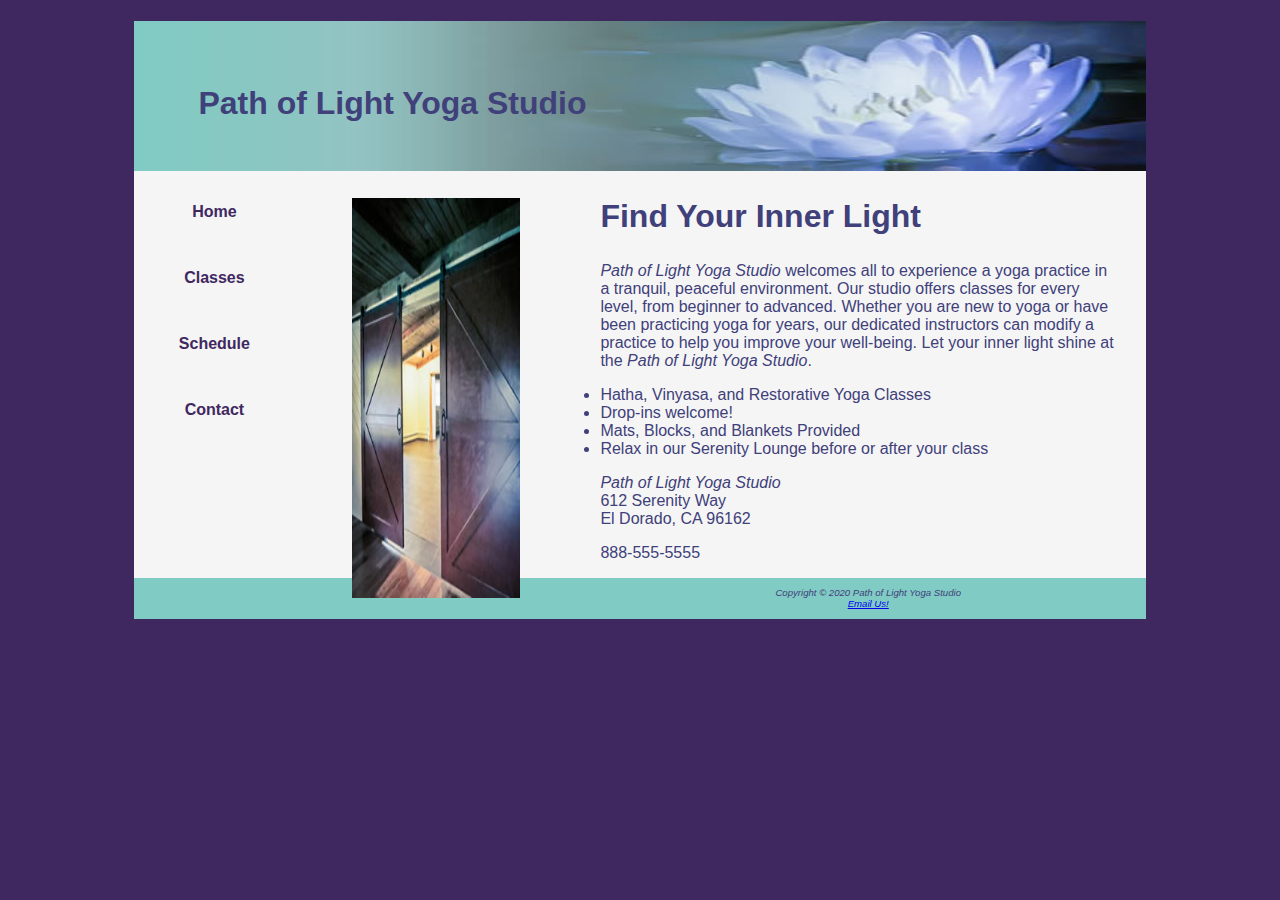
<file: index.html>
<!DOCTYPE html>
<html lang="en">
    <head>
        <title>Yoga</title>
        <meta charset="utf-8">
        <link rel="stylesheet" href="style.css">
    </head>
    <body>
        <div id="wrapper">
            <header>
                <h1>Path of Light Yoga Studio</h1>
            </header>
            <nav>
                <a href="index.html">Home</a>
                <a href="classes.html">Classes</a>
                <a href="schedule.html">Schedule</a>
                <a href="contact.html">Contact</a>
            </nav>
            <main>
                <img src="images/yogadoor.jpg" height="400" width="200" alt="door" class="floatleft">
                <h2>Find Your Inner Light</h2>
                <p>
                    <!--Any time you use the company name, make it stand out-->
                    <i class="studio">Path of Light Yoga Studio</i> welcomes all to experience a yoga practice in a tranquil, peaceful
                    environment. Our studio offers classes for every level, from beginner to advanced. Whether you are new
                    to yoga or have been practicing yoga for years, our dedicated instructors can modify a practice to help
                    you improve your well-being. Let your inner light shine at the <i class="studio">Path of Light Yoga Studio</i>.
            </p>
            <ul>
                    <li>Hatha, Vinyasa, and Restorative Yoga Classes</li>
                    <li>Drop-ins welcome!</li>
                    <li>Mats, Blocks, and Blankets Provided</li>
                    <li>Relax in our Serenity Lounge before or after your class </li>
                </ul>
                <p>
                    <i class="studio">Path of Light Yoga Studio</i><br>
                    612 Serenity Way<br>
                    El Dorado, CA 96162
                </p>
                <p>888-555-5555</p>
            </main>
            <footer>
                    Copyright &copy; 2020 Path of Light Yoga Studio<br>
                    <a href="mailto:pathoflightyogastudio@gmail.com">Email Us!</a>
            </footer>
        </div>
    </body>
</html>
</file>
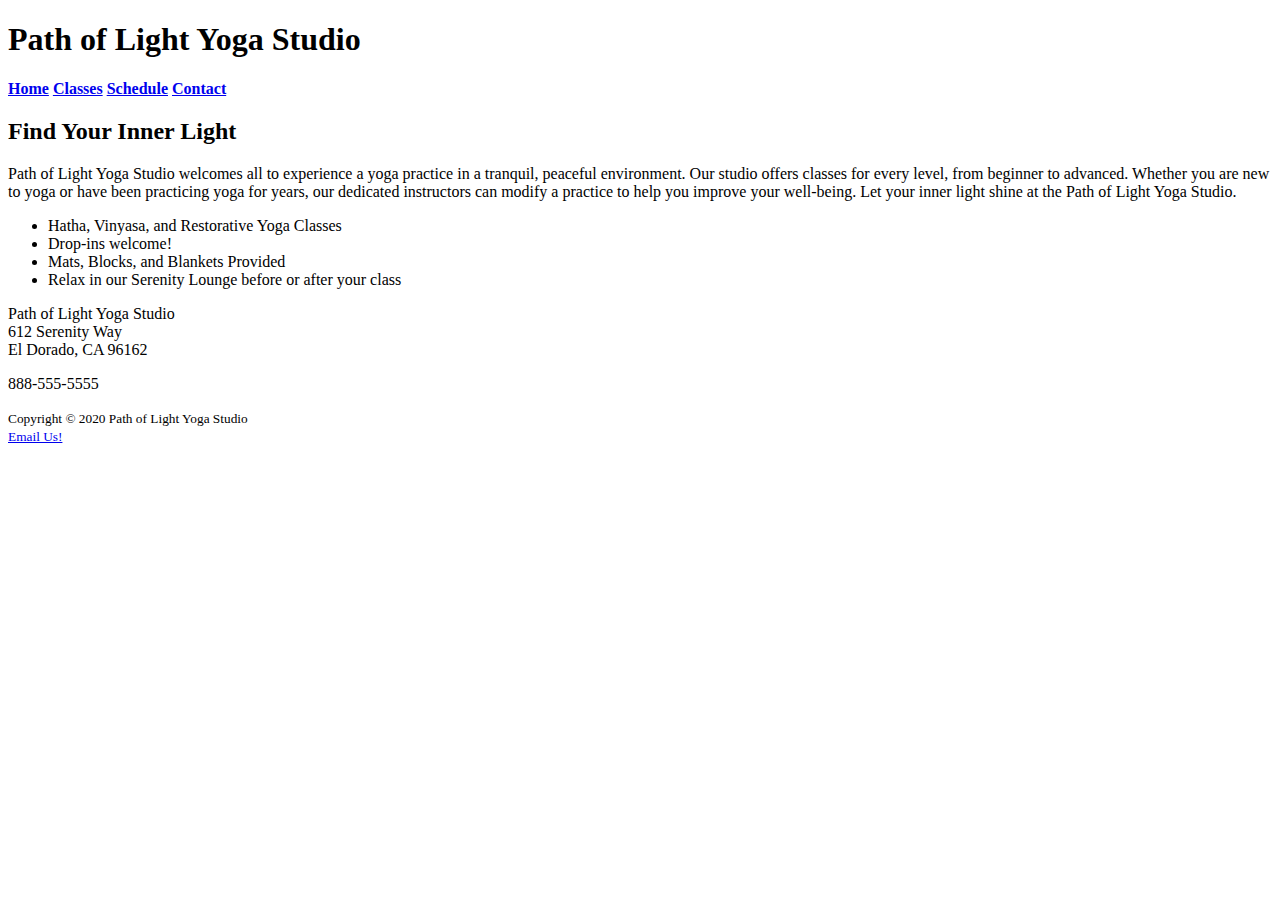
<file: YogaStudio/0-HTML/index.html>
<!DOCTYPE html>
<html lang="en">
    <head>
        <title>Yoga</title>
        <meta charset="utf-8">
    </head>
    <body>
        <h1>Path of Light Yoga Studio</h1>
        <div>
            <b>
                <a href="index.html">Home</a>
                <a href="classes.html">Classes</a>
                <a href="schedule.html">Schedule</a>
                <a href="contact.html">Contact</a>
            </b>
        </div>
        <h2>Find Your Inner Light</h2>
        <p>Path of Light Yoga Studio welcomes all to experience a yoga practice in a tranquil, peaceful environment. Our studio offers classes for every level, from beginner to advanced. Whether you are new to yoga or have been practicing yoga for years, our dedicated instructors can modify a practice to help you improve your well-being. Let your inner light shine at the Path of Light Yoga Studio.</p>
        <ul>
            <li>Hatha, Vinyasa, and Restorative Yoga Classes</li>
            <li>Drop-ins welcome!</li>
            <li>Mats, Blocks, and Blankets Provided</li>
            <li>Relax in our Serenity Lounge before or after your class </li>
        </ul>
        <p>
            Path of Light Yoga Studio<br>
            612 Serenity Way<br>
            El Dorado, CA 96162
        </p>
        <p>888-555-5555</p>
        <footer>
            <small>
                Copyright &copy; 2020 Path of Light Yoga Studio<br>
                <a href="mailto:pathoflightyogastudio@gmail.com">Email Us!</a>
            </small>
        </footer>
    </body>
</html>
</file>
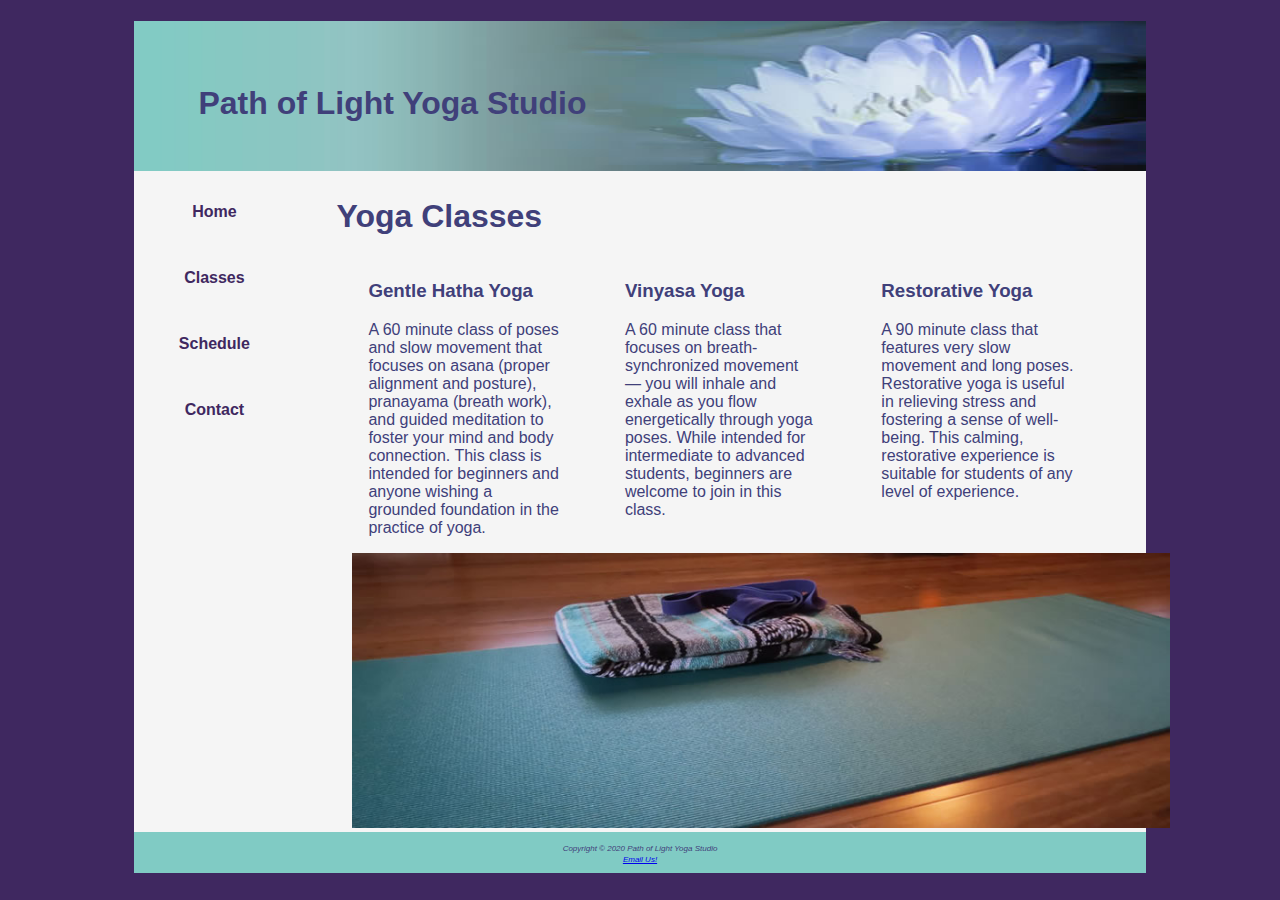
<file: classes.html>
<!DOCTYPE html>
<html lang="en">
    <head>
        <title>Classes</title>
        <meta charset="utf-8">
        <link rel="stylesheet" href="style.css">
    </head>
    <body>
        <div id="wrapper">
            <header>
                <h1>Path of Light Yoga Studio</h1>
            </header>
            <nav>
                    <a href="index.html">Home</a>
                    <a href="classes.html">Classes</a>
                    <a href="schedule.html">Schedule</a>
                    <a href="contact.html">Contact</a>
            </nav>
            <main>
                <h2>Yoga Classes</h2>
                <div class="onethird">
                    <h3>Gentle Hatha Yoga</h3>
                    <p>A 60 minute class of poses and slow movement that focuses on asana (proper alignment and posture), pranayama (breath work), and guided meditation to foster your mind and body connection. This class is intended for beginners and anyone wishing a grounded foundation in the practice of yoga.</p>
                </div>
                <div class="onethird">
                    <h3>Vinyasa Yoga</h3>
                    <p>A 60 minute class that focuses on breath-synchronized movement — you will inhale and exhale as you flow energetically through yoga poses. While intended for intermediate to advanced students, beginners are welcome to join in this class.</p>
                </div>
                <div class="onethird">
                    <h3>Restorative Yoga</h3>
                    <p>A 90 minute class that features very slow movement and long poses. Restorative yoga is useful in relieving stress and fostering a sense of well-being. This calming, restorative experience is suitable for students of any level of experience.</p>
                </div>
                <div id="hero">
                    <img src="images/yogamat.jpg" alt="mat" height="275" width="850">
                </div>
            </main>
            <footer>
                <small>
                    Copyright &copy; 2020 Path of Light Yoga Studio<br>
                    <a href="mailto:pathoflightyogastudio@gmail.com">Email Us!</a>
                </small>
            </footer>
        </div>
    </body>
</html>
</file>
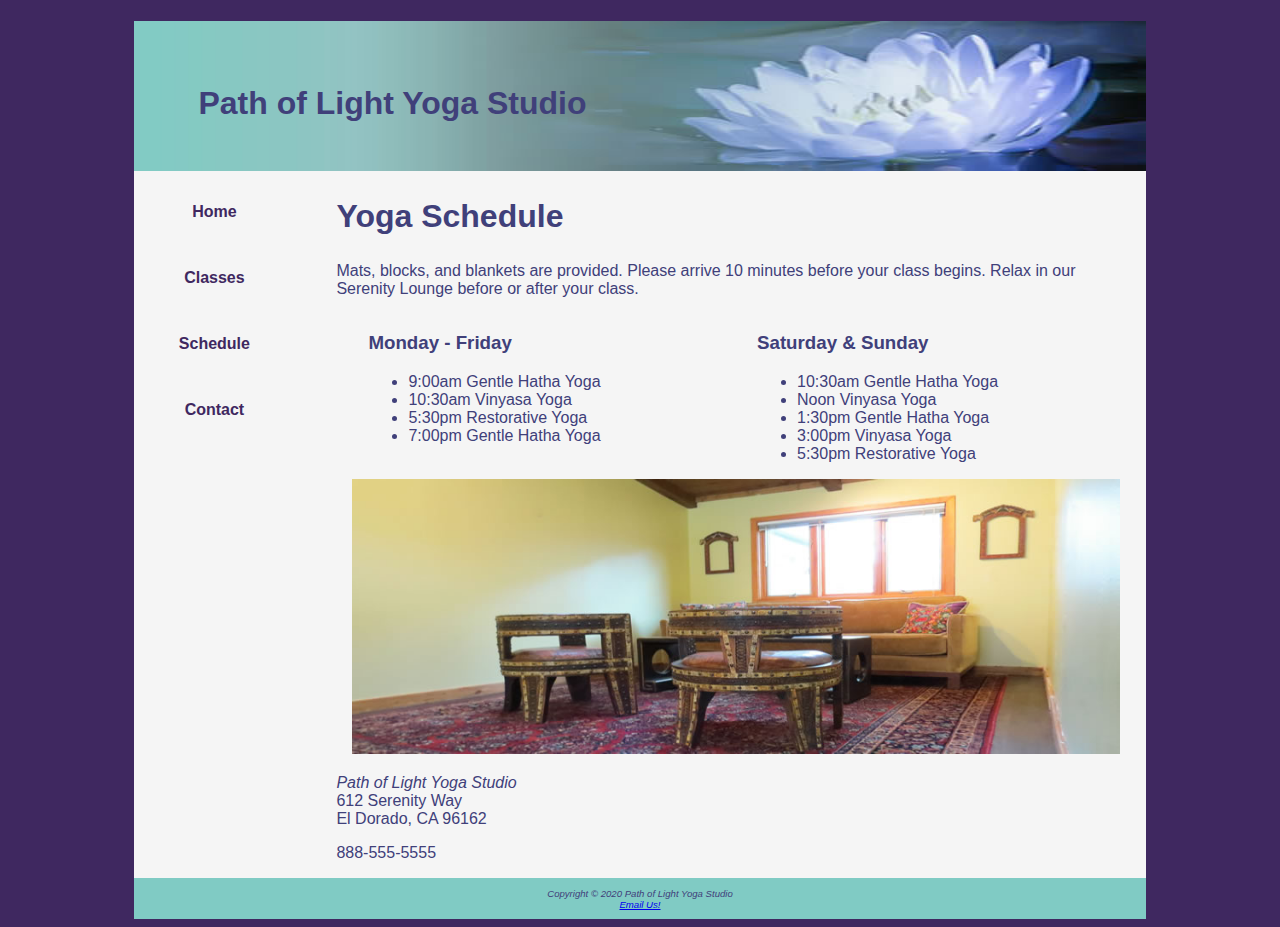
<file: schedule.html>
<!DOCTYPE html>
<html lang="en">
    <head>
        <title>Schedule</title>
        <meta charset="utf-8">
        <link rel="stylesheet" href="style.css">
    </head>
    <body>
        <div id="wrapper">
            <header>
                <h1>Path of Light Yoga Studio</h1>
            </header>
            <nav>
                <a href="index.html">Home</a>
                <a href="classes.html">Classes</a>
                <a href="schedule.html">Schedule</a>
                <a href="contact.html">Contact</a>
            </nav>
            <main>
                <h2>Yoga Schedule</h2>
                <p>Mats, blocks, and blankets are provided. Please arrive 10 minutes before your class begins. Relax in our Serenity Lounge before or after your class.</p>
                <div class="onehalf">
                    <h3>Monday - Friday</h3>
                    <ul>
                        <li>9:00am Gentle Hatha Yoga</li>
                        <li>10:30am Vinyasa Yoga</li>
                        <li>5:30pm Restorative Yoga</li>
                        <li>7:00pm Gentle Hatha Yoga</li>
                    </ul>
                </div>
                <div class="onehalf">
                    <h3>Saturday & Sunday</h3>
                    <ul>
                        <li>10:30am Gentle Hatha Yoga</li>
                        <li>Noon Vinyasa Yoga</li>
                        <li>1:30pm Gentle Hatha Yoga</li>
                        <li>3:00pm Vinyasa Yoga</li>
                        <li>5:30pm Restorative Yoga</li>
                    </ul>
                </div>
                <div id="hero">
                    <img src="images/yogalounge.jpg" alt="lounge" height="275" width="800">
                </div>
                <p>
                    <i class="studio">Path of Light Yoga Studio</i><br>
                    612 Serenity Way<br>
                    El Dorado, CA 96162
                </p>
                <p>888-555-5555</p>
            </main>
            <footer>
                    Copyright &copy; 2020 Path of Light Yoga Studio<br>
                    <a href="mailto:pathoflightyogastudio@gmail.com">Email Us!</a>
            </footer>
        </div>
    </body>
</html>
</file>
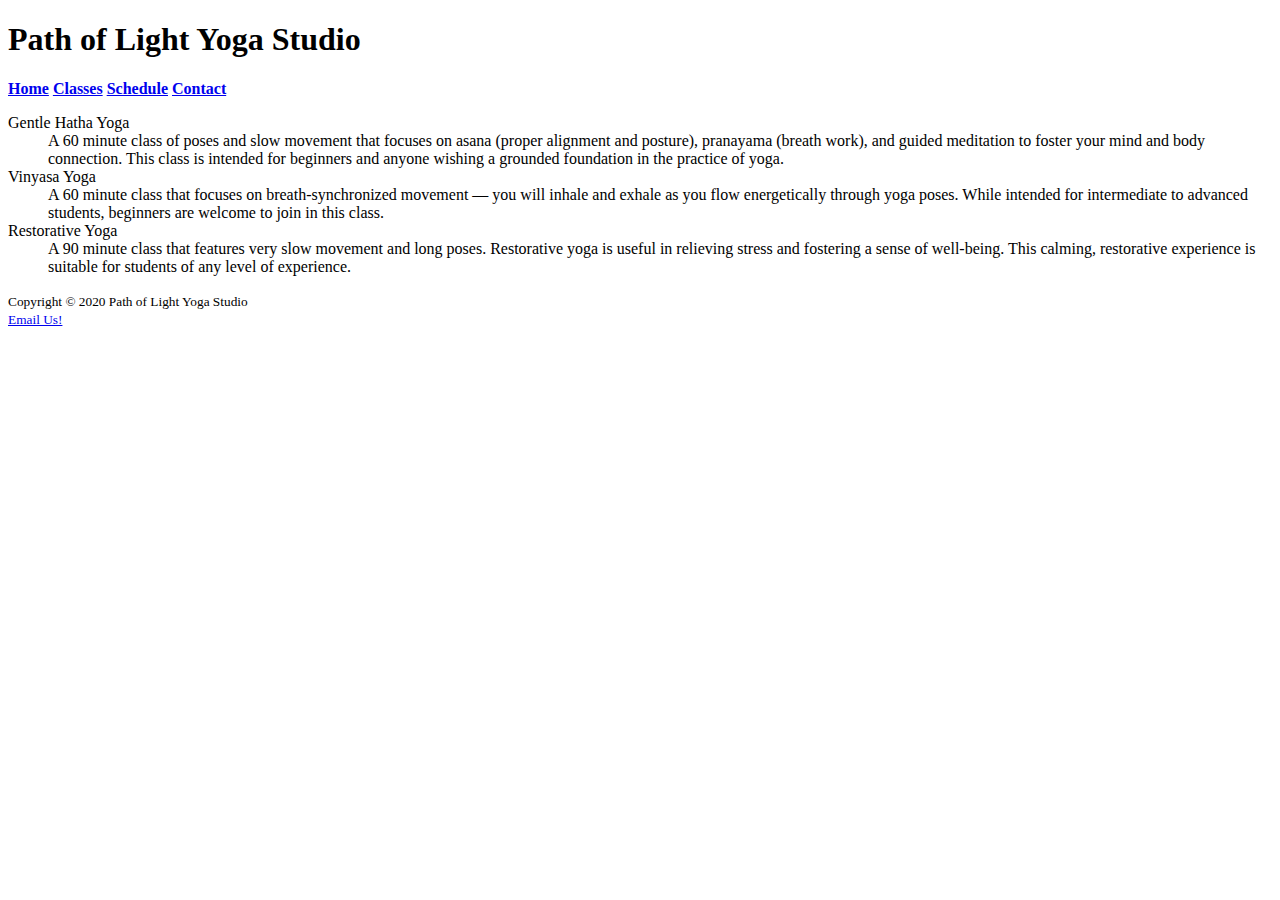
<file: YogaStudio/0-HTML/classes.html>
<!DOCTYPE html>
<html lang="en">
    <head>
        <title>Classes</title>
        <meta charset="utf-8">
    </head>
    <body>
        <h1>Path of Light Yoga Studio</h1>
        <div>
            <b>
                <a href="index.html">Home</a>
                <a href="classes.html">Classes</a>
                <a href="schedule.html">Schedule</a>
                <a href="contact.html">Contact</a>
            </b>
        </div>
        <dl>
            <dt>Gentle Hatha Yoga</dt>
                <dd>A 60 minute class of poses and slow movement that focuses on asana (proper alignment and posture), pranayama (breath work), and guided meditation to foster your mind and body connection. This class is intended for beginners and anyone wishing a grounded foundation in the practice of yoga.</dd>
            <dt> Vinyasa Yoga</dt>
                <dd>A 60 minute class that focuses on breath-synchronized movement — you will inhale and exhale as you flow energetically through yoga poses. While intended for intermediate to advanced students, beginners are welcome to join in this class.</dd>
            <dt>Restorative Yoga</dt>
                <dd>A 90 minute class that features very slow movement and long poses. Restorative yoga is useful in relieving stress and fostering a sense of well-being. This calming, restorative experience is suitable for students of any level of experience.</dd>
        </dl>
        <footer>
            <small>
                Copyright &copy; 2020 Path of Light Yoga Studio<br>
                <a href="mailto:pathoflightyogastudio@gmail.com">Email Us!</a>
            </small>
        </footer>
    </body>
</html>
</file>
<file: style.css>
/* single line comment */
/* multi
    line
        comment */
/* selector styling - applying style to a tag */
body{
    background-color: #3F2860;
    color:#40407a;
    font-family: Verdana, Arial, sans-serif;
}

header{
    background-image: url("images/lilyheader.jpg");
    background-size: 100% 100%;
    text-align: left;
    height: 150px;
}

/* applying style to the nav section */
header a:link{
    text-decoration: none;
    display: block;
    color:#40407a;
}

header a:hover{
    text-decoration: none;
    display: block;
    color: #fff;
}

h1{
    line-height: 200%;
    padding-top: 50px;
    padding-left: 2em;
}

h2{
    font-size: 200%;
}

nav{
    text-align: center;
    font-weight: bold;
    padding: 1em;
    float: left;    /* dynamically moves to left */
    width: 160px;
}

nav a{
    text-decoration: none;
    display: block;
    text-align: center;
    border: #CCCCCC;
    border-width: 3px;
    padding: 1em;
    margin-bottom: 1em;
}

nav ul{
    list-style-type: none;
    padding: 0em;
}

nav a:link{color: #3F2860}
nav a:visited{color: #497777}
nav a:hover{
    color: #A26100;
    border: 3px inset #333333;
}

footer{
    background-color: #80CBC4;
    font-size: .60em;
    text-align: center;
    font-family: Verdana, Arial, sans-serif;
    font-style: italic;
    padding: 1em;
}

/* class */
.studio{
    color: #40407a;
    font-style: italic;
}

img{
    padding-left: 1em;
    padding-right: 1em;
}

main{
    padding-left: 2em;
    padding-right: 2em;
    display: block;
    margin-left: 170px;
}

/* id styling where you can apply to tags with this id */
#wrapper{
    margin-right: auto;
    margin-left: auto;
    width: 80%;
    background-color: #f5f5f5;
    min-width: 1000px;
    max-width: 1280px;
}

#hero{
    text-align: center;
}

.floatleft{
    float: left;
    margin-right: 4em;
    margin-bottom: 1em;
}

/* takes up half the area */
.onehalf{
    float: left;
    width: 50%;
    padding-left: 2em;
    padding-right: 2em;
}

/* takes up a third of the area */
.onethird{
    float: left;
    width: 33%;
    padding-left: 2em;
    padding-right: 2em;
}

#clear{
    clear: both;
}

/* global property or global var */
* {box-sizing: border-box;}
</file>
